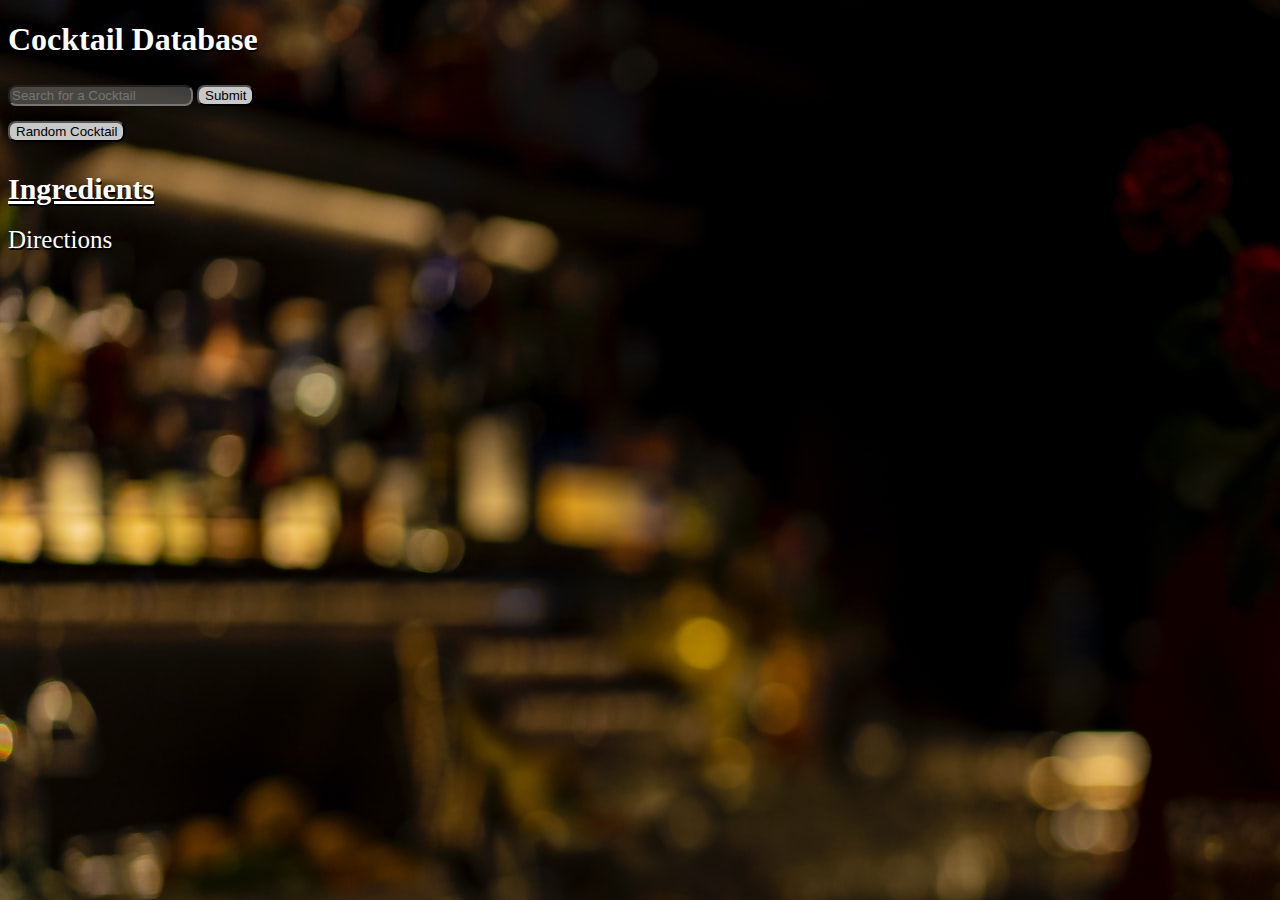
<file: index.html>
<!DOCTYPE html>
<html lang="en">
<head>
    <meta charset="UTF-8">
    <meta http-equiv="X-UA-Compatible" content="IE=edge">
    <meta name="viewport" content="width=device-width, initial-scale=1.0">
    <script src="https://code.jquery.com/jquery-3.3.1.min.js"></script>
    <script defer src="/js/script.js"></script>
    <link rel="stylesheet" href="/css/style.css">
    <title>Cocktails</title>
</head>
<body>
    <div id="entry">
        <h1>Cocktail Database</h1>
        <form>
            <label>
            <input id="searchBtn" type="text" placeholder="Search for a Cocktail">
            </label>
            <input type="submit" placeholder="search"><br />
        </form>
        <button id="randomBtn">Random Cocktail</button>
    </div>
    <div id="drinkMain">
        <div id="imgSpace"></div>
        <h2 id="drinkTitle"></h2>
    </div>
    <div id="drinkInfo">
        <div id="glassType"></div>
        <h3>Ingredients</h3>
        <div id="ingredients">

        </div>
        <p id="directions">Directions</p>
    </div>
</body>
<footer>
    <nav id="similar">
        <a href=# class="subDrink" id="subDrink1"></a>
        <a href=# class="subDrink" id="subDrink2"></a>
        <a href=# class="subDrink" id="subDrink3"></a>
    </nav>
</footer>
</file>
<file: css/style.css>
img {
    max-width:300px;
    border-radius: 10px;
}

.glass {
    max-width: 45px;
}

body {
    color: white;
    background-image: url(/mycollection/svg/cocktail-background2.jpg);
    text-outline: black;
    text-shadow: 1px 2px black;
}

#directions {
    max-width: 53vw;
}

.glass {
    background: white;
    padding: 2px;
}

#searchBtn {
    background-color: rgba(200, 200, 200, .3);
    border-radius: 8px;
    color: white;
}

input[type="submit"] {
    background-color: rgba(200, 200, 200, 1);
    border-radius: 8px;
    margin: 5px auto;
}

#randomBtn {
    background-color: rgba(200, 200, 200, 1);
    border-radius: 8px;
    margin: 10px auto;
}

p {
    font-size: 25px;
    margin: .5px;
}

h3 {
    font-size: 30px;
    text-decoration: underline;
    margin: 10px auto;
}

#directions {
    margin: 20px 0px;
}
</file>
